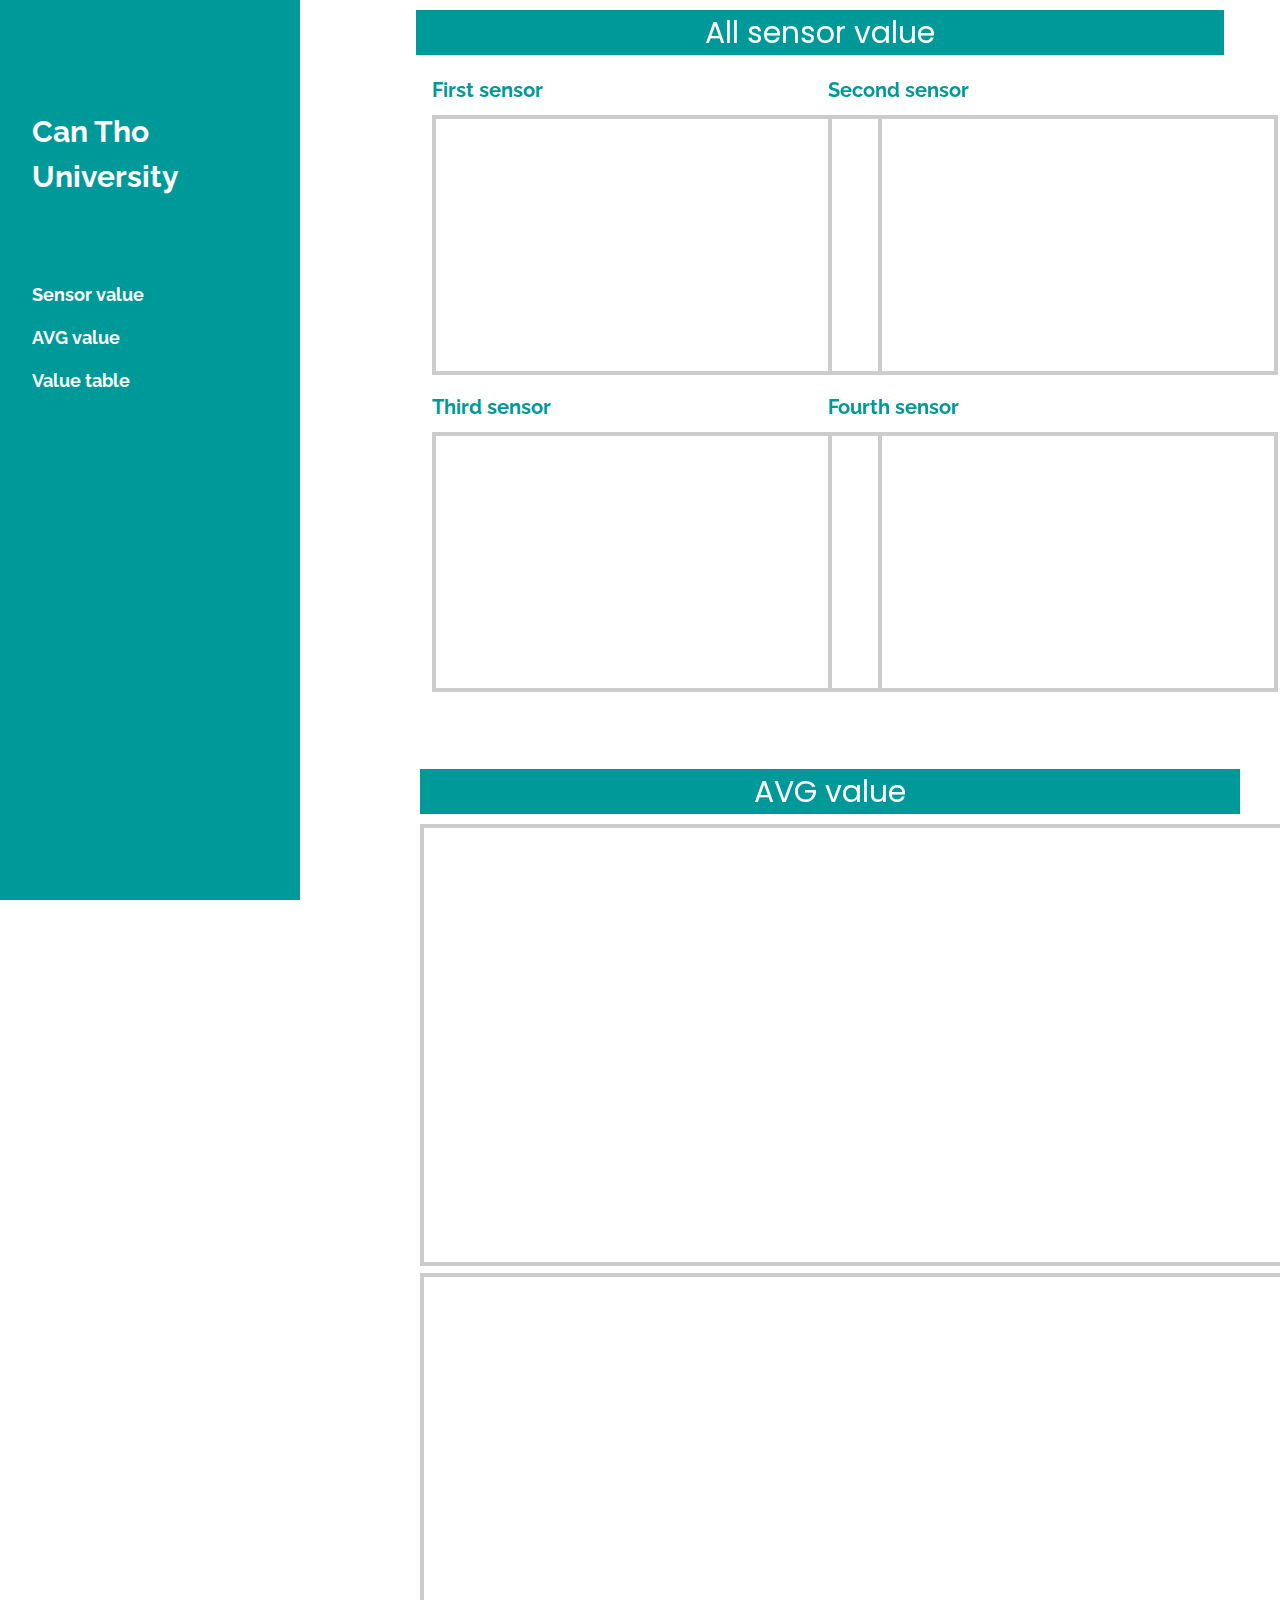
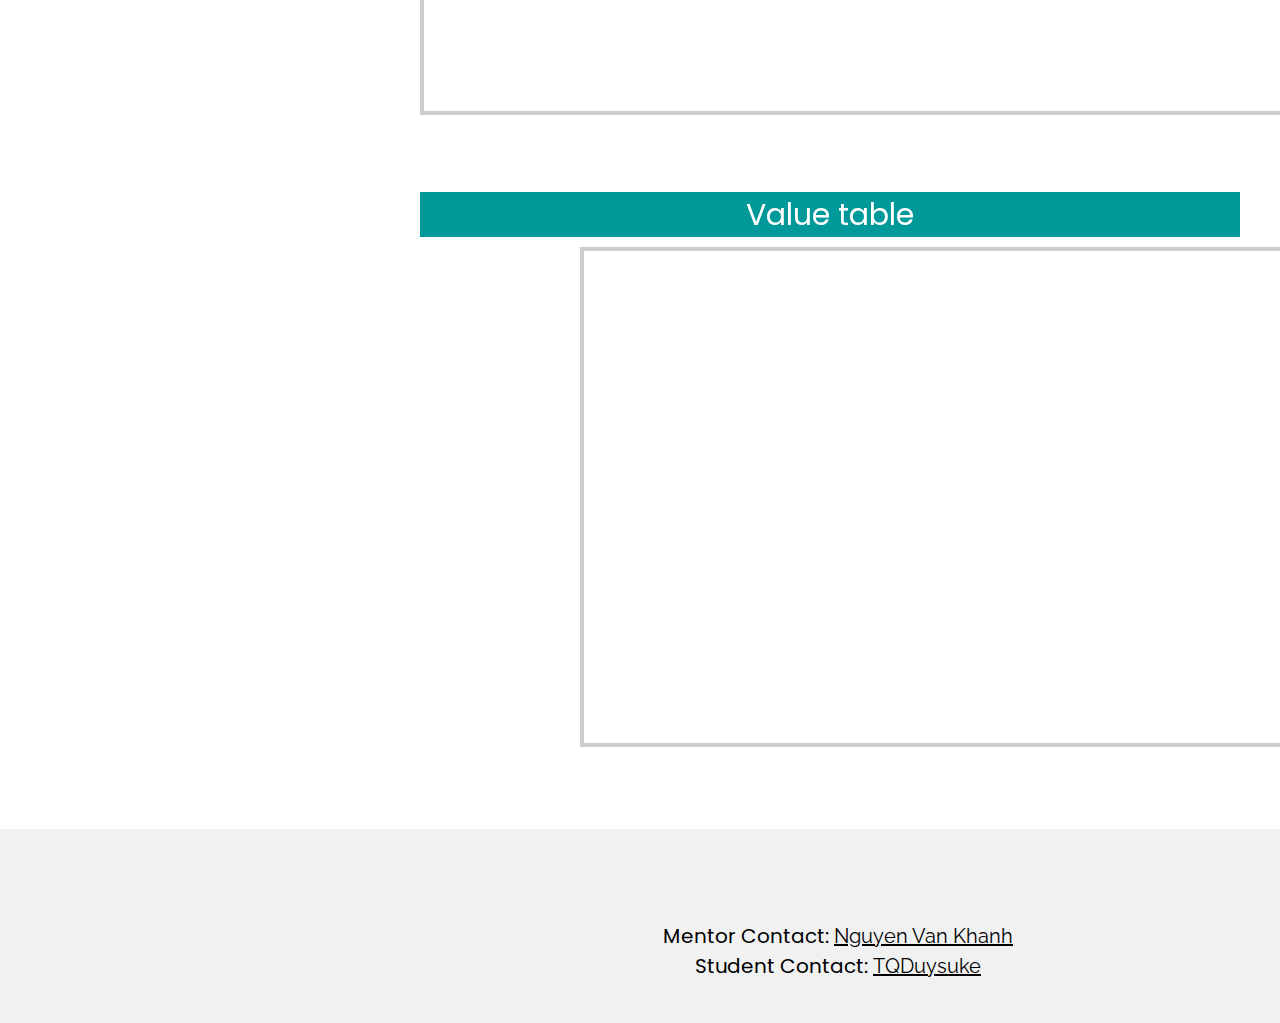
<file: index.html>
<!DOCTYPE html>
<html lang="en">
<head>
<title>Sensor value from ESP8266</title>
<meta charset="UTF-8">
<meta name="viewport" content="width=device-width, initial-scale=1">
<link rel="stylesheet" href="w3csstemplate.css">
<link rel="icon" href="1024px-Logo_Dai_hoc_Can_Tho.svg.png">
<link rel="stylesheet" href="https://fonts.googleapis.com/css?family=Poppins">
<link rel="stylesheet" href="https://fonts.googleapis.com/css?family=Raleway">
<link rel="stylesheet" href="cssfile.css">
<style>
body,h1,h2,h3,h4,h5 {font-family: "Poppins", sans-serif}
body {font-size:16px;}
.w3-half img{margin-bottom:-6px;margin-top:16px;opacity:0.8;cursor:pointer}
.w3-half img:hover{opacity:1}
</style>
</head>
<body>

<!-- Sidebar/menu -->
<nav class="w3-sidebar w3-red w3-collapse w3-top w3-large w3-padding" style="z-index:3;width:300px;font-weight:bold;" id="mySidebar"><br>
  <a href="javascript:void(0)" onclick="w3_close()" class="w3-button w3-hide-large w3-display-topleft" style="width:100%;font-size:22px">Close Menu</a>
  <div class="w3-container">
    <h2 class="w3-padding-64"><b>Can Tho<br>University</b></h2>
  </div>
  <div class="w3-bar-block">
    <a href="#showcase" onclick="w3_close()" class="w3-bar-item w3-button w3-hover-white">Sensor value</a> 
    <a href="#services" onclick="w3_close()" class="w3-bar-item w3-button w3-hover-white">AVG value</a> 
    <a href="#contact" onclick="w3_close()" class="w3-bar-item w3-button w3-hover-white">Value table</a>
  </div>
</nav>

<!-- Top menu on small screens -->
<header class="w3-container w3-top w3-hide-large w3-red w3-xlarge w3-padding">
  <a href="javascript:void(0)" class="w3-button w3-red w3-margin-right" onclick="w3_open()">☰</a>
  <span>Can Tho University</span>
</header>

<!-- Overlay effect when opening sidebar on small screens -->
<div class="w3-overlay w3-hide-large" onclick="w3_close()" style="cursor:pointer" title="close side menu" id="myOverlay"></div>
<!-- !PAGE CONTENT! -->

<div class="w3-main" style="margin-left:400px;margin-right:40px">
  <!-- Header -->
  <div class="w3-container" style="margin-top:0px" id="showcase">
    <div class="h2"> 
      <h2>All sensor value</h2>
    </div>
  <!-- Photo grid (modal) -->
  <div class="w3-row-padding">

    <div class="w3-half">
      <h3 class="h3"><b>First sensor</b></h3>
      <iframe width="450" height="260" style="border: 4px solid #cccccc;" src="https://thingspeak.com/channels/1719296/charts/2?bgcolor=%23ffffff&color=%23d62020&dynamic=true&results=60&type=line&update=15"></iframe>

    </div>

    <div class="w3-half">
      <h3 class="h3"><b>Second sensor</b></h3>
      <iframe width="450" height="260" style="border: 4px solid #cccccc;" src="https://thingspeak.com/channels/1719296/charts/3?bgcolor=%23ffffff&color=%23d62020&dynamic=true&results=60&type=line"></iframe>

    </div>
    <div class="w3-half">
      <h3 class="h3"><b>Third sensor</b></h3>
      <iframe width="450" height="260" style="border: 4px solid #cccccc;" src="https://thingspeak.com/channels/1719296/charts/2?bgcolor=%23ffffff&color=%23d62020&dynamic=true&results=60&type=line&update=15"></iframe>

    </div>

    <div class="w3-half">
      <h3 class="h3"><b>Fourth sensor</b></h3>
      <iframe width="450" height="260" style="border: 4px solid #cccccc;" src="https://thingspeak.com/channels/1719296/charts/3?bgcolor=%23ffffff&color=%23d62020&dynamic=true&results=60&type=line"></iframe>

    </div>
  </div>
</div>

  </div>

  <!-- Services -->
  <div class="w3-main" style="margin-left:420px;margin-right:40px;margin-top:70px" id="services" >
    <div class="h2"> 
      <h2>AVG value</h2>
    </div>
    <iframe width="1010" height="442" style="border: 4px solid #cccccc;" scrolling="no" src="https://docs.google.com/spreadsheets/d/e/2PACX-1vR9dXqGDg-mXaaaC3fvXCNIXQ-UECS9rAxnO-cSuN8NeBWyvkVUOIMMDnDvPsGwnEi-8t2EeSybB4SI/pubchart?oid=1923134173&amp;format=interactive"></iframe>
    <iframe width="1010" height="442" style="border: 4px solid #cccccc;"scrolling="no" src="https://docs.google.com/spreadsheets/d/e/2PACX-1vR9dXqGDg-mXaaaC3fvXCNIXQ-UECS9rAxnO-cSuN8NeBWyvkVUOIMMDnDvPsGwnEi-8t2EeSybB4SI/pubchart?oid=211615190&amp;format=interactive"></iframe>
  </div>
  
  <!-- Contact -->
    <div class="w3-main" style="margin-left:420px;margin-right:40px;margin-top:70px" id="contact" >
      <div class="h2"> 
        <h2>Value table</h2>
      </div>
      <div class="fa">
        <iframe width="760" height="500" style="border: 4px solid #cccccc;" src="https://docs.google.com/spreadsheets/d/e/2PACX-1vR9dXqGDg-mXaaaC3fvXCNIXQ-UECS9rAxnO-cSuN8NeBWyvkVUOIMMDnDvPsGwnEi-8t2EeSybB4SI/pubhtml?gid=0&amp;single=true&amp;widget=false&amp;headers=false"></iframe>
      </div>
  </div>

<!-- End page content -->
</div>

<!-- W3.CSS Container -->
<div class="w3-light-grey w3-container w3-padding-32" style="margin-top:75px;padding-right:0px">
  
  <div class="footer">
    <h4>
        Mentor Contact: <a href="https://www.facebook.com/vankhanh.mkd" target="_blank" style="color: #000;">Nguyen Van Khanh</a> <br>
        Student Contact: <a href="https://facebook.com/tranduypower" target="_blank" style="color: #000;">TQDuysuke</a>
    <h4>
</div>

<script>
// Script to open and close sidebar
function w3_open() {
  document.getElementById("mySidebar").style.display = "block";
  document.getElementById("myOverlay").style.display = "block";
}
 
function w3_close() {
  document.getElementById("mySidebar").style.display = "none";
  document.getElementById("myOverlay").style.display = "none";
}

// Modal Image Gallery
function onClick(element) {
  document.getElementById("img01").src = element.src;
  document.getElementById("modal01").style.display = "block";
  var captionText = document.getElementById("caption");
  captionText.innerHTML = element.alt;
}
</script>

</body>
</html>
</file>
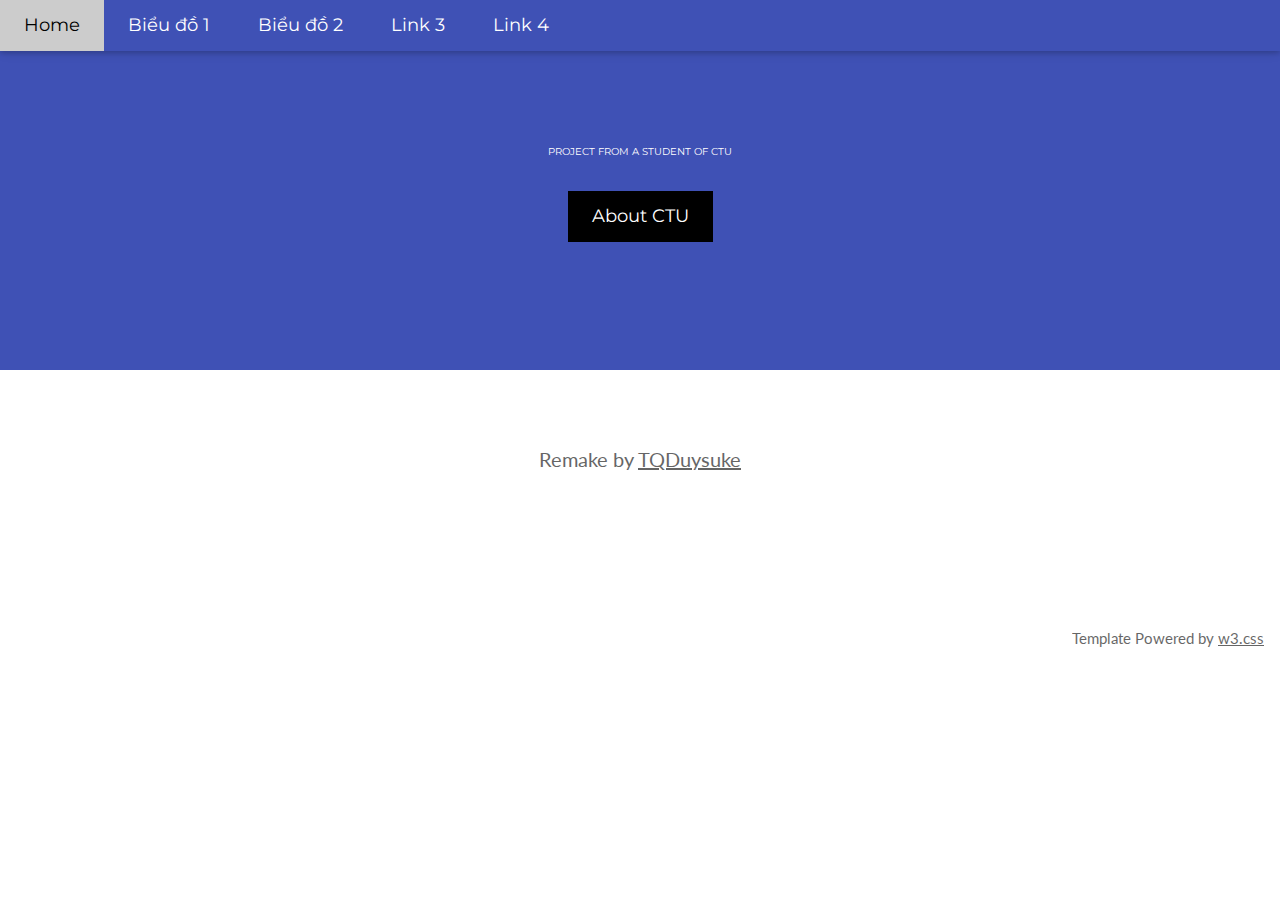
<file: indexxx.html>
<!DOCTYPE html>
<html lang="en">
<head>
<title>Hệ Thống đo lường ABC</title>
<meta charset="UTF-8">
<meta name="viewport" content="width=device-width, initial-scale=1">
<link rel="stylesheet" href="w3csstemplate.css">
<link rel="stylesheet" href="https://fonts.googleapis.com/css?family=Lato">
<link rel="stylesheet" href="https://fonts.googleapis.com/css?family=Montserrat">
<link rel="stylesheet" href="https://cdnjs.cloudflare.com/ajax/libs/font-awesome/4.7.0/css/font-awesome.min.css">

<style> 
body,h1,h2,h3,h4,h5,h6
 {font-family: "Lato", sans-serif}
.w3-bar,h1,button {font-family: "Montserrat", sans-serif}
{font-size:20px}
</style>
</head>
<body>

<!-- Navbar -->
<div class="w3-top">
  <div class="w3-bar w3-indigo w3-card w3-left-align w3-large">
    <a class="w3-bar-item w3-button w3-hide-medium w3-hide-large w3-right w3-padding-large w3-hover-white w3-large w3-indigo" href="javascript:void(0);" onclick="myFunction()" title="Toggle Navigation Menu"><i class="fa fa-bars"></i></a>
    <a href="index.html" class="w3-bar-item w3-button w3-padding-large w3-white">Home</a>
    <a href="data.html" class="w3-bar-item w3-button w3-hide-small w3-padding-large w3-hover-white">Biểu đồ 1</a>
    <a href="data1.html" class="w3-bar-item w3-button w3-hide-small w3-padding-large w3-hover-white">Biểu đồ 2</a>
    <a href="#" class="w3-bar-item w3-button w3-hide-small w3-padding-large w3-hover-white">Link 3</a>
    <a href="#" class="w3-bar-item w3-button w3-hide-small w3-padding-large w3-hover-white">Link 4</a>
  </div>
 <!-- href="https://www.ctu.edu.vn/" title="TRƯỜNG ĐẠI HỌC CẦN THƠ" target="_blank" class="w3-hover-opacity"> TRƯỜNG ĐẠI HỌC CẦN THƠ -->
  <!-- Navbar on small screens -->
  <div id="navDemo" class="w3-bar-block w3-white w3-hide w3-hide-large w3-hide-medium w3-large">
    <a href="data.html" class="w3-bar-item w3-button w3-padding-large">Biểu đô 1</a>
    <a href="data1.html" class="w3-bar-item w3-button w3-padding-large">Biểu đô 2</a>
    <a href="#" class="w3-bar-item w3-button w3-padding-large">Link 3</a>
    <a href="#" class="w3-bar-item w3-button w3-padding-large">Link 4</a>
  </div>
</div>

<!-- Header -->
<header class="w3-container w3-indigo w3-center" style="padding:128px 16px">
  <h1 class="w3-margin w3-jumbo">PROJECT FROM A STUDENT OF CTU</h1>
  <!-- <a href="https://www.ctu.edu.vn/" class="w3-bar-item w3-button w3-hide-small w3-padding-large w3-hover-white">About CTU</a> -->
  <button onclick="window.location.href='https://www.ctu.edu.vn/';" class="w3-button w3-black w3-padding-large w3-large w3-margin-top">About CTU</button>
</header>

<!-- First Grid -->
<!-- <div class="w3-row-padding w3-padding-64 w3-container">
  <div class="w3-content">
    <div class="w3-twothird">
    </div>
  </div>
</div> -->

<!-- Second Grid
<div class="w3-row-padding w3-light-grey w3-padding-64 w3-container">
  <div class="w3-content">
    <div class="w3-third w3-center">
      <i class="fa fa-coffee w3-padding-64 w3-text-red w3-margin-right"></i>
    </div>

    <div class="w3-twothird">
      <h1>Lorem Ipsum</h1>
      <h5 class="w3-padding-32">Lorem ipsum dolor sit amet, consectetur adipiscing elit, sed do eiusmod tempor incididunt ut labore et dolore magna aliqua. Ut enim ad minim veniam, quis nostrud exercitation ullamco laboris nisi ut aliquip ex ea commodo consequat.</h5>

      <p class="w3-text-grey">Lorem ipsum dolor sit amet, consectetur adipiscing elit, sed do eiusmod tempor incididunt ut labore et dolore magna aliqua. Ut enim ad minim veniam, quis nostrud exercitation ullamco laboris nisi ut aliquip ex ea commodo consequat. Excepteur sint
        occaecat cupidatat non proident, sunt in culpa qui officia deserunt mollit anim id est laborum consectetur adipiscing elit, sed do eiusmod tempor incididunt ut labore et dolore magna aliqua. Ut enim ad minim veniam, quis nostrud exercitation ullamco
        laboris nisi ut aliquip ex ea commodo consequat.</p>
    </div>
  </div>
</div>

<div class="w3-container w3-black w3-center w3-opacity w3-padding-64">
    <h1 class="w3-margin w3-xlarge">Quote of the day: live life</h1>
</div> -->

<!-- Footer -->
<footer class="w3-container w3-padding-64 w3-center w3-opacity">  
<h4>Remake by <a href="https://github.com/TQDuysuke" target="_blank">TQDuysuke</a></h4>
</footer>
<footer class="w3-container w3-padding-64 w3-right w3-opacity">  
  <p>Template Powered by <a href="https://www.w3schools.com/w3css/default.asp" target="_blank">w3.css</a></p>
  </footer>  
<script>
// Used to toggle the menu on small screens when clicking on the menu button
function myFunction() {
  var x = document.getElementById("navDemo");
  if (x.className.indexOf("w3-show") == -1) {
    x.className += " w3-show";
  } else { 
    x.className = x.className.replace(" w3-show", "");
  }
}
</script>

</body>
</html>
</file>
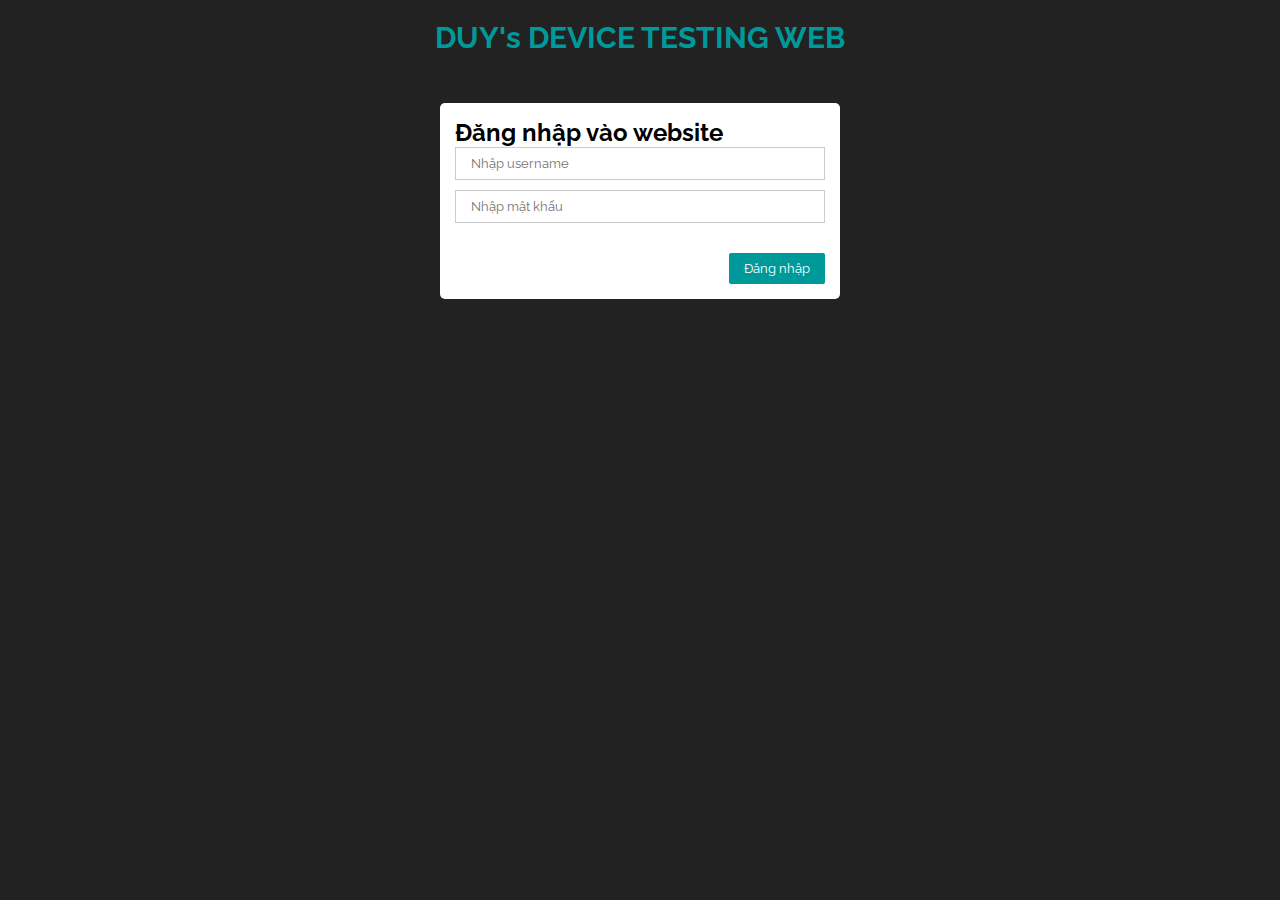
<file: login.html>
<!DOCTYPE html>
<html>
    <link rel="stylesheet" href="https://fonts.googleapis.com/css?family=Raleway">
    <head>
          <title>Đăng nhập vào website</title>
        <meta charset="UTF-8">
        <meta name="viewport" content="width=device-width, initial-scale=1.0">
        <link href="login.css" rel="stylesheet" type="text/css"/>
        <style type="text/css">
            body{
                background-color: #222222;
            }       
            body,h1,h2,h3,h4,h5 {font-family: "Raleway", sans-serif}
        </style>
        <center><h1>DUY's DEVICE TESTING WEB</h1></center>
    </head>
    <body>
        <main>
            <div class="container">
            <div class="login-form">
                <form action="" method="post">
                    <h2>Đăng nhập vào website</h2>
                    <div class="input-box">
                        <i ></i>
                        <input type="text" placeholder="Nhập username">
                    </div>
                    <div class="input-box">
                        <i ></i>
                        <input type="password" placeholder="Nhập mật khẩu">
                    </div>
                    <div class="btn-box">
                        <button type="submit">
                            Đăng nhập
                        </button>
                    </div>
                </form>
            </div>
            </div>
        </main>
        
    </body>
</html>
</file>
<file: cssfile.css>
*{
    padding: 0px;
    margin: 0px;
    font-family: "Raleway";
    box-sizing: border-box;
}
.h1{
    font-weight: bolder;
    color: #009999;
    font-size: 300px;
    text-align: center;
}
.h2 {
    color: #ffffff;

    font-size: 30px;
    text-align: center;
    background-color: #009999;
}
.h3 {
    color: #009999;
    font-size: 20px;
    text-align: left;
}
.footer {
    margin-left: 380px;
    margin-right: 0px;
    margin-top: 60px;
    position: relative;
    display: block;
    font-family: 'Raleway', sans-serif;
    font-weight: 100;
    color:#000;
    text-align: center;
}
.fa {
    margin-left: 160px;
}
</file>
<file: login.css>
*{
    padding: 0px;
    margin: 0px;
    font-family: "Raleway";
    box-sizing: border-box;
}
header{
    background-color: #cccccc;
    min-height: 100px;
    padding: 15px;
}
main{
    background-color: #222222;
    min-height: 300px;
    padding: 7.5px 15px;
}
footer{
    background-color: #cccccc;
    min-height: 70px;
    padding: 15px;
}
.container{
    width: 100%;
    max-width: 1200px;
    margin-left: auto;
    margin-right: auto;
}
.login-form{
    width: 100%;
    max-width: 400px;
    margin: 20px auto;
    background-color: #ffffff;
    padding: 15px;
    border: none;
    border-radius: 5px;
}
h1{
    color: #009999;
    font-size: 30px;
    margin-top: 20px;
    margin-bottom: 20px;
}

.input-box{
    margin-bottom: 10px;
}
.input-box input{
    padding: 7.5px 15px;
    width: 100%;
    border: 1px solid #cccccc;
    outline: none;
}
.btn-box{
    text-align: right;
    margin-top: 30px;
}
.btn-box button{
    padding: 7.5px 15px;
    border-radius: 2px;
    background-color: #009999;
    color: #ffffff;
    border: none;
    outline: none;
}
</file>
<file: w3csstemplate.css>
/* W3.CSS 4.15 December 2020 by Jan Egil and Borge Refsnes */
html{box-sizing:border-box}*,*:before,*:after{box-sizing:inherit}
/* Extract from normalize.css by Nicolas Gallagher and Jonathan Neal git.io/normalize */
html{-ms-text-size-adjust:100%;-webkit-text-size-adjust:100%}body{margin:0}
article,aside,details,figcaption,figure,footer,header,main,menu,nav,section{display:block}summary{display:list-item}
audio,canvas,progress,video{display:inline-block}progress{vertical-align:baseline}
audio:not([controls]){display:none;height:0}[hidden],template{display:none}
a{background-color:transparent}a:active,a:hover{outline-width:0}
abbr[title]{border-bottom:none;text-decoration:underline;text-decoration:underline dotted}
b,strong{font-weight:bolder}dfn{font-style:italic}mark{background:#ff0;color:#000}
small{font-size:80%}sub,sup{font-size:75%;line-height:0;position:relative;vertical-align:baseline}
sub{bottom:-0.25em}sup{top:-0.5em}figure{margin:1em 40px}img{border-style:none}
code,kbd,pre,samp{font-family:monospace,monospace;font-size:1em}hr{box-sizing:content-box;height:0;overflow:visible}
button,input,select,textarea,optgroup{font:inherit;margin:0}optgroup{font-weight:bold}
button,input{overflow:visible}button,select{text-transform:none}
button,[type=button],[type=reset],[type=submit]{-webkit-appearance:button}
button::-moz-focus-inner,[type=button]::-moz-focus-inner,[type=reset]::-moz-focus-inner,[type=submit]::-moz-focus-inner{border-style:none;padding:0}
button:-moz-focusring,[type=button]:-moz-focusring,[type=reset]:-moz-focusring,[type=submit]:-moz-focusring{outline:1px dotted ButtonText}
fieldset{border:1px solid #c0c0c0;margin:0 2px;padding:.35em .625em .75em}
legend{color:inherit;display:table;max-width:100%;padding:0;white-space:normal}textarea{overflow:auto}
[type=checkbox],[type=radio]{padding:0}
[type=number]::-webkit-inner-spin-button,[type=number]::-webkit-outer-spin-button{height:auto}
[type=search]{-webkit-appearance:textfield;outline-offset:-2px}
[type=search]::-webkit-search-decoration{-webkit-appearance:none}
::-webkit-file-upload-button{-webkit-appearance:button;font:inherit}
/* End extract */
html,body{font-family:Verdana,sans-serif;font-size:15px;line-height:1.5}html{overflow-x:hidden}
h1{font-size:36px}h2{font-size:30px}h3{font-size:24px}h4{font-size:20px}h5{font-size:18px}h6{font-size:16px}
.w3-serif{font-family:serif}.w3-sans-serif{font-family:sans-serif}.w3-cursive{font-family:cursive}.w3-monospace{font-family:monospace}
h1,h2,h3,h4,h5,h6{font-family:"Segoe UI",Arial,sans-serif;font-weight:400;margin:10px 0}.w3-wide{letter-spacing:4px}
hr{border:0;border-top:1px solid #eee;margin:20px 0}
.w3-image{max-width:100%;height:auto}img{vertical-align:middle}a{color:inherit}
.w3-table,.w3-table-all{border-collapse:collapse;border-spacing:0;width:100%;display:table}.w3-table-all{border:1px solid #ccc}
.w3-bordered tr,.w3-table-all tr{border-bottom:1px solid #ddd}.w3-striped tbody tr:nth-child(even){background-color:#f1f1f1}
.w3-table-all tr:nth-child(odd){background-color:#fff}.w3-table-all tr:nth-child(even){background-color:#f1f1f1}
.w3-hoverable tbody tr:hover,.w3-ul.w3-hoverable li:hover{background-color:#ccc}.w3-centered tr th,.w3-centered tr td{text-align:center}
.w3-table td,.w3-table th,.w3-table-all td,.w3-table-all th{padding:8px 8px;display:table-cell;text-align:left;vertical-align:top}
.w3-table th:first-child,.w3-table td:first-child,.w3-table-all th:first-child,.w3-table-all td:first-child{padding-left:16px}
.w3-btn,.w3-button{border:none;display:inline-block;padding:8px 16px;vertical-align:middle;overflow:hidden;text-decoration:none;color:inherit;background-color:inherit;text-align:center;cursor:pointer;white-space:nowrap}
.w3-btn:hover{box-shadow:0 8px 16px 0 rgba(0,0,0,0.2),0 6px 20px 0 rgba(0,0,0,0.19)}
.w3-btn,.w3-button{-webkit-touch-callout:none;-webkit-user-select:none;-khtml-user-select:none;-moz-user-select:none;-ms-user-select:none;user-select:none}   
.w3-disabled,.w3-btn:disabled,.w3-button:disabled{cursor:not-allowed;opacity:0.3}.w3-disabled *,:disabled *{pointer-events:none}
.w3-btn.w3-disabled:hover,.w3-btn:disabled:hover{box-shadow:none}
.w3-badge,.w3-tag{background-color:#000;color:#fff;display:inline-block;padding-left:8px;padding-right:8px;text-align:center}.w3-badge{border-radius:50%}
.w3-ul{list-style-type:none;padding:0;margin:0}.w3-ul li{padding:8px 16px;border-bottom:1px solid #ddd}.w3-ul li:last-child{border-bottom:none}
.w3-tooltip,.w3-display-container{position:relative}.w3-tooltip .w3-text{display:none}.w3-tooltip:hover .w3-text{display:inline-block}
.w3-ripple:active{opacity:0.5}.w3-ripple{transition:opacity 0s}
.w3-input{padding:8px;display:block;border:none;border-bottom:1px solid #ccc;width:100%}
.w3-select{padding:9px 0;width:100%;border:none;border-bottom:1px solid #ccc}
.w3-dropdown-click,.w3-dropdown-hover{position:relative;display:inline-block;cursor:pointer}
.w3-dropdown-hover:hover .w3-dropdown-content{display:block}
.w3-dropdown-hover:first-child,.w3-dropdown-click:hover{background-color:#ccc;color:#000}
.w3-dropdown-hover:hover > .w3-button:first-child,.w3-dropdown-click:hover > .w3-button:first-child{background-color:#ccc;color:#000}
.w3-dropdown-content{cursor:auto;color:#000;background-color:#fff;display:none;position:absolute;min-width:160px;margin:0;padding:0;z-index:1}
.w3-check,.w3-radio{width:24px;height:24px;position:relative;top:6px}
.w3-sidebar{height:100%;width:200px;background-color:#fff;position:fixed!important;z-index:1;overflow:auto}
.w3-bar-block .w3-dropdown-hover,.w3-bar-block .w3-dropdown-click{width:100%}
.w3-bar-block .w3-dropdown-hover .w3-dropdown-content,.w3-bar-block .w3-dropdown-click .w3-dropdown-content{min-width:100%}
.w3-bar-block .w3-dropdown-hover .w3-button,.w3-bar-block .w3-dropdown-click .w3-button{width:100%;text-align:left;padding:8px 16px}
.w3-main,#main{transition:margin-left .4s}
.w3-modal{z-index:3;display:none;padding-top:100px;position:fixed;left:0;top:0;width:100%;height:100%;overflow:auto;background-color:rgb(0,0,0);background-color:rgba(0,0,0,0.4)}
.w3-modal-content{margin:auto;background-color:#fff;position:relative;padding:0;outline:0;width:600px}
.w3-bar{width:100%;overflow:hidden}.w3-center .w3-bar{display:inline-block;width:auto}
.w3-bar .w3-bar-item{padding:8px 16px;float:left;width:auto;border:none;display:block;outline:0}
.w3-bar .w3-dropdown-hover,.w3-bar .w3-dropdown-click{position:static;float:left}
.w3-bar .w3-button{white-space:normal}
.w3-bar-block .w3-bar-item{width:100%;display:block;padding:8px 16px;text-align:left;border:none;white-space:normal;float:none;outline:0}
.w3-bar-block.w3-center .w3-bar-item{text-align:center}.w3-block{display:block;width:100%}
.w3-responsive{display:block;overflow-x:auto}
.w3-container:after,.w3-container:before,.w3-panel:after,.w3-panel:before,.w3-row:after,.w3-row:before,.w3-row-padding:after,.w3-row-padding:before,
.w3-cell-row:before,.w3-cell-row:after,.w3-clear:after,.w3-clear:before,.w3-bar:before,.w3-bar:after{content:"";display:table;clear:both}
.w3-col,.w3-half,.w3-third,.w3-twothird,.w3-threequarter,.w3-quarter{float:left;width:100%}
.w3-col.s1{width:8.33333%}.w3-col.s2{width:16.66666%}.w3-col.s3{width:24.99999%}.w3-col.s4{width:33.33333%}
.w3-col.s5{width:41.66666%}.w3-col.s6{width:49.99999%}.w3-col.s7{width:58.33333%}.w3-col.s8{width:66.66666%}
.w3-col.s9{width:74.99999%}.w3-col.s10{width:83.33333%}.w3-col.s11{width:91.66666%}.w3-col.s12{width:99.99999%}
@media (min-width:601px){.w3-col.m1{width:8.33333%}.w3-col.m2{width:16.66666%}.w3-col.m3,.w3-quarter{width:24.99999%}.w3-col.m4,.w3-third{width:33.33333%}
.w3-col.m5{width:41.66666%}.w3-col.m6,.w3-half{width:49.99999%}.w3-col.m7{width:58.33333%}.w3-col.m8,.w3-twothird{width:66.66666%}
.w3-col.m9,.w3-threequarter{width:74.99999%}.w3-col.m10{width:83.33333%}.w3-col.m11{width:91.66666%}.w3-col.m12{width:99.99999%}}
@media (min-width:993px){.w3-col.l1{width:8.33333%}.w3-col.l2{width:16.66666%}.w3-col.l3{width:24.99999%}.w3-col.l4{width:33.33333%}
.w3-col.l5{width:41.66666%}.w3-col.l6{width:49.99999%}.w3-col.l7{width:58.33333%}.w3-col.l8{width:66.66666%}
.w3-col.l9{width:74.99999%}.w3-col.l10{width:83.33333%}.w3-col.l11{width:91.66666%}.w3-col.l12{width:99.99999%}}
.w3-rest{overflow:hidden}.w3-stretch{margin-left:-16px;margin-right:-16px}
.w3-content,.w3-auto{margin-left:auto;margin-right:auto}.w3-content{max-width:980px}.w3-auto{max-width:1140px}
.w3-cell-row{display:table;width:100%}.w3-cell{display:table-cell}
.w3-cell-top{vertical-align:top}.w3-cell-middle{vertical-align:middle}.w3-cell-bottom{vertical-align:bottom}
.w3-hide{display:none!important}.w3-show-block,.w3-show{display:block!important}.w3-show-inline-block{display:inline-block!important}
@media (max-width:1205px){.w3-auto{max-width:95%}}
@media (max-width:600px){.w3-modal-content{margin:0 10px;width:auto!important}.w3-modal{padding-top:30px}
.w3-dropdown-hover.w3-mobile .w3-dropdown-content,.w3-dropdown-click.w3-mobile .w3-dropdown-content{position:relative}	
.w3-hide-small{display:none!important}.w3-mobile{display:block;width:100%!important}.w3-bar-item.w3-mobile,.w3-dropdown-hover.w3-mobile,.w3-dropdown-click.w3-mobile{text-align:center}
.w3-dropdown-hover.w3-mobile,.w3-dropdown-hover.w3-mobile .w3-btn,.w3-dropdown-hover.w3-mobile .w3-button,.w3-dropdown-click.w3-mobile,.w3-dropdown-click.w3-mobile .w3-btn,.w3-dropdown-click.w3-mobile .w3-button{width:100%}}
@media (max-width:768px){.w3-modal-content{width:500px}.w3-modal{padding-top:50px}}
@media (min-width:993px){.w3-modal-content{width:900px}.w3-hide-large{display:none!important}.w3-sidebar.w3-collapse{display:block!important}}
@media (max-width:992px) and (min-width:601px){.w3-hide-medium{display:none!important}}
@media (max-width:992px){.w3-sidebar.w3-collapse{display:none}.w3-main{margin-left:0!important;margin-right:0!important}.w3-auto{max-width:100%}}
.w3-top,.w3-bottom{position:fixed;width:100%;z-index:1}.w3-top{top:0}.w3-bottom{bottom:0}
.w3-overlay{position:fixed;display:none;width:100%;height:100%;top:0;left:0;right:0;bottom:0;background-color:rgba(0,0,0,0.5);z-index:2}
.w3-display-topleft{position:absolute;left:0;top:0}.w3-display-topright{position:absolute;right:0;top:0}
.w3-display-bottomleft{position:absolute;left:0;bottom:0}.w3-display-bottomright{position:absolute;right:0;bottom:0}
.w3-display-middle{position:absolute;top:50%;left:50%;transform:translate(-50%,-50%);-ms-transform:translate(-50%,-50%)}
.w3-display-left{position:absolute;top:50%;left:0%;transform:translate(0%,-50%);-ms-transform:translate(-0%,-50%)}
.w3-display-right{position:absolute;top:50%;right:0%;transform:translate(0%,-50%);-ms-transform:translate(0%,-50%)}
.w3-display-topmiddle{position:absolute;left:50%;top:0;transform:translate(-50%,0%);-ms-transform:translate(-50%,0%)}
.w3-display-bottommiddle{position:absolute;left:50%;bottom:0;transform:translate(-50%,0%);-ms-transform:translate(-50%,0%)}
.w3-display-container:hover .w3-display-hover{display:block}.w3-display-container:hover span.w3-display-hover{display:inline-block}.w3-display-hover{display:none}
.w3-display-position{position:absolute}
.w3-circle{border-radius:50%}
.w3-round-small{border-radius:2px}.w3-round,.w3-round-medium{border-radius:4px}.w3-round-large{border-radius:8px}.w3-round-xlarge{border-radius:16px}.w3-round-xxlarge{border-radius:32px}
.w3-row-padding,.w3-row-padding>.w3-half,.w3-row-padding>.w3-third,.w3-row-padding>.w3-twothird,.w3-row-padding>.w3-threequarter,.w3-row-padding>.w3-quarter,.w3-row-padding>.w3-col{padding:0 8px}
.w3-container,.w3-panel{padding:0.01em 16px}.w3-panel{margin-top:16px;margin-bottom:16px}
.w3-code,.w3-codespan{font-family:Consolas,"courier new";font-size:16px}
.w3-code{width:auto;background-color:#fff;padding:8px 12px;border-left:4px solid #4CAF50;word-wrap:break-word}
.w3-codespan{color:crimson;background-color:#f1f1f1;padding-left:4px;padding-right:4px;font-size:110%}
.w3-card,.w3-card-2{box-shadow:0 2px 5px 0 rgba(0,0,0,0.16),0 2px 10px 0 rgba(0,0,0,0.12)}
.w3-card-4,.w3-hover-shadow:hover{box-shadow:0 4px 10px 0 rgba(0,0,0,0.2),0 4px 20px 0 rgba(0,0,0,0.19)}
.w3-spin{animation:w3-spin 2s infinite linear}@keyframes w3-spin{0%{transform:rotate(0deg)}100%{transform:rotate(359deg)}}
.w3-animate-fading{animation:fading 10s infinite}@keyframes fading{0%{opacity:0}50%{opacity:1}100%{opacity:0}}
.w3-animate-opacity{animation:opac 0.8s}@keyframes opac{from{opacity:0} to{opacity:1}}
.w3-animate-top{position:relative;animation:animatetop 0.4s}@keyframes animatetop{from{top:-300px;opacity:0} to{top:0;opacity:1}}
.w3-animate-left{position:relative;animation:animateleft 0.4s}@keyframes animateleft{from{left:-300px;opacity:0} to{left:0;opacity:1}}
.w3-animate-right{position:relative;animation:animateright 0.4s}@keyframes animateright{from{right:-300px;opacity:0} to{right:0;opacity:1}}
.w3-animate-bottom{position:relative;animation:animatebottom 0.4s}@keyframes animatebottom{from{bottom:-300px;opacity:0} to{bottom:0;opacity:1}}
.w3-animate-zoom {animation:animatezoom 0.6s}@keyframes animatezoom{from{transform:scale(0)} to{transform:scale(1)}}
.w3-animate-input{transition:width 0.4s ease-in-out}.w3-animate-input:focus{width:100%!important}
.w3-opacity,.w3-hover-opacity:hover{opacity:0.60}.w3-opacity-off,.w3-hover-opacity-off:hover{opacity:1}
.w3-opacity-max{opacity:0.25}.w3-opacity-min{opacity:0.75}
.w3-greyscale-max,.w3-grayscale-max,.w3-hover-greyscale:hover,.w3-hover-grayscale:hover{filter:grayscale(100%)}
.w3-greyscale,.w3-grayscale{filter:grayscale(75%)}.w3-greyscale-min,.w3-grayscale-min{filter:grayscale(50%)}
.w3-sepia{filter:sepia(75%)}.w3-sepia-max,.w3-hover-sepia:hover{filter:sepia(100%)}.w3-sepia-min{filter:sepia(50%)}
.w3-tiny{font-size:10px!important}.w3-small{font-size:12px!important}.w3-medium{font-size:15px!important}.w3-large{font-size:18px!important}
.w3-xlarge{font-size:24px!important}.w3-xxlarge{font-size:36px!important}.w3-xxxlarge{font-size:48px!important}
.w3-jumbo{font-size:10px!important
}
.w3-left-align{text-align:left!important}.w3-right-align{text-align:right!important}.w3-justify{text-align:justify!important}.w3-center{text-align:center!important}
.w3-border-0{border:0!important}.w3-border{border:1px solid #ccc!important}
.w3-border-top{border-top:1px solid #ccc!important}.w3-border-bottom{border-bottom:1px solid #ccc!important}
.w3-border-left{border-left:1px solid #ccc!important}.w3-border-right{border-right:1px solid #ccc!important}
.w3-topbar{border-top:6px solid #ccc!important}.w3-bottombar{border-bottom:6px solid #ccc!important}
.w3-leftbar{border-left:6px solid #ccc!important}.w3-rightbar{border-right:6px solid #ccc!important}
.w3-section,.w3-code{margin-top:16px!important;margin-bottom:16px!important}
.w3-margin{margin:16px!important}.w3-margin-top{margin-top:16px!important}.w3-margin-bottom{margin-bottom:16px!important}
.w3-margin-left{margin-left:16px!important}.w3-margin-right{margin-right:16px!important}
.w3-padding-small{padding:4px 8px!important}.w3-padding{padding:8px 16px!important}.w3-padding-large{padding:12px 24px!important}
.w3-padding-16{padding-top:16px!important;padding-bottom:16px!important}.w3-padding-24{padding-top:24px!important;padding-bottom:24px!important}
.w3-padding-32{padding-top:32px!important;padding-bottom:32px!important}.w3-padding-48{padding-top:48px!important;padding-bottom:48px!important}
.w3-padding-64{padding-top:64px!important;padding-bottom:64px!important}
.w3-padding-top-64{padding-top:64px!important}.w3-padding-top-48{padding-top:48px!important}
.w3-padding-top-32{padding-top:32px!important}.w3-padding-top-24{padding-top:24px!important}
.w3-left{float:left!important}.w3-right{float:right!important}
.w3-button:hover{color:#000!important;background-color:#ccc!important}
.w3-transparent,.w3-hover-none:hover{background-color:transparent!important}
.w3-hover-none:hover{box-shadow:none!important}
/* Colors */
.w3-amber,.w3-hover-amber:hover{color:#000!important;background-color:#ffc107!important}
.w3-aqua,.w3-hover-aqua:hover{color:#000!important;background-color:#00ffff!important}
.w3-blue,.w3-hover-blue:hover{color:#fff!important;background-color:#2196F3!important}
.w3-light-blue,.w3-hover-light-blue:hover{color:#000!important;background-color:#87CEEB!important}
.w3-brown,.w3-hover-brown:hover{color:#fff!important;background-color:#795548!important}
.w3-cyan,.w3-hover-cyan:hover{color:#000!important;background-color:#00bcd4!important}
.w3-blue-grey,.w3-hover-blue-grey:hover,.w3-blue-gray,.w3-hover-blue-gray:hover{color:#fff!important;background-color:#607d8b!important}
.w3-green,.w3-hover-green:hover{color:#fff!important;background-color:#4CAF50!important}
.w3-light-green,.w3-hover-light-green:hover{color:#000!important;background-color:#8bc34a!important}
.w3-indigo,.w3-hover-indigo:hover{color:#fff!important;background-color:#3f51b5!important}
.w3-khaki,.w3-hover-khaki:hover{color:#000!important;background-color:#f0e68c!important}
.w3-lime,.w3-hover-lime:hover{color:#000!important;background-color:#cddc39!important}
.w3-orange,.w3-hover-orange:hover{color:#000!important;background-color:#ff9800!important}
.w3-deep-orange,.w3-hover-deep-orange:hover{color:#fff!important;background-color:#ff5722!important}
.w3-pink,.w3-hover-pink:hover{color:#fff!important;background-color:#e91e63!important}
.w3-purple,.w3-hover-purple:hover{color:#fff!important;background-color:#9c27b0!important}
.w3-deep-purple,.w3-hover-deep-purple:hover{color:#fff!important;background-color:#673ab7!important}
.w3-red,.w3-hover-red:hover{color:#fff!important;background-color:#009999!important}
.w3-sand,.w3-hover-sand:hover{color:#000!important;background-color:#fdf5e6!important}
.w3-teal,.w3-hover-teal:hover{color:#fff!important;background-color:#009688!important}
.w3-yellow,.w3-hover-yellow:hover{color:#000!important;background-color:#ffeb3b!important}
.w3-white,.w3-hover-white:hover{color:#000!important;background-color:#fff!important}
.w3-black,.w3-hover-black:hover{color:#fff!important;background-color:#000!important}
.w3-grey,.w3-hover-grey:hover,.w3-gray,.w3-hover-gray:hover{color:#000!important;background-color:#9e9e9e!important}
.w3-light-grey,.w3-hover-light-grey:hover,.w3-light-gray,.w3-hover-light-gray:hover{color:#000!important;background-color:#f1f1f1!important}
.w3-dark-grey,.w3-hover-dark-grey:hover,.w3-dark-gray,.w3-hover-dark-gray:hover{color:#fff!important;background-color:#616161!important}
.w3-pale-red,.w3-hover-pale-red:hover{color:#000!important;background-color:#ffdddd!important}
.w3-pale-green,.w3-hover-pale-green:hover{color:#000!important;background-color:#ddffdd!important}
.w3-pale-yellow,.w3-hover-pale-yellow:hover{color:#000!important;background-color:#ffffcc!important}
.w3-pale-blue,.w3-hover-pale-blue:hover{color:#000!important;background-color:#ddffff!important}
.w3-text-amber,.w3-hover-text-amber:hover{color:#ffc107!important}
.w3-text-aqua,.w3-hover-text-aqua:hover{color:#00ffff!important}
.w3-text-blue,.w3-hover-text-blue:hover{color:#2196F3!important}
.w3-text-light-blue,.w3-hover-text-light-blue:hover{color:#87CEEB!important}
.w3-text-brown,.w3-hover-text-brown:hover{color:#795548!important}
.w3-text-cyan,.w3-hover-text-cyan:hover{color:#00bcd4!important}
.w3-text-blue-grey,.w3-hover-text-blue-grey:hover,.w3-text-blue-gray,.w3-hover-text-blue-gray:hover{color:#607d8b!important}
.w3-text-green,.w3-hover-text-green:hover{color:#4CAF50!important}
.w3-text-light-green,.w3-hover-text-light-green:hover{color:#8bc34a!important}
.w3-text-indigo,.w3-hover-text-indigo:hover{color:#3f51b5!important}
.w3-text-khaki,.w3-hover-text-khaki:hover{color:#b4aa50!important}
.w3-text-lime,.w3-hover-text-lime:hover{color:#cddc39!important}
.w3-text-orange,.w3-hover-text-orange:hover{color:#ff9800!important}
.w3-text-deep-orange,.w3-hover-text-deep-orange:hover{color:#ff5722!important}
.w3-text-pink,.w3-hover-text-pink:hover{color:#e91e63!important}
.w3-text-purple,.w3-hover-text-purple:hover{color:#9c27b0!important}
.w3-text-deep-purple,.w3-hover-text-deep-purple:hover{color:#673ab7!important}
.w3-text-red,.w3-hover-text-red:hover{color:#f44336!important}
.w3-text-sand,.w3-hover-text-sand:hover{color:#fdf5e6!important}
.w3-text-teal,.w3-hover-text-teal:hover{color:#009688!important}
.w3-text-yellow,.w3-hover-text-yellow:hover{color:#d2be0e!important}
.w3-text-white,.w3-hover-text-white:hover{color:#fff!important}
.w3-text-black,.w3-hover-text-black:hover{color:#000!important}
.w3-text-grey,.w3-hover-text-grey:hover,.w3-text-gray,.w3-hover-text-gray:hover{color:#757575!important}
.w3-text-light-grey,.w3-hover-text-light-grey:hover,.w3-text-light-gray,.w3-hover-text-light-gray:hover{color:#f1f1f1!important}
.w3-text-dark-grey,.w3-hover-text-dark-grey:hover,.w3-text-dark-gray,.w3-hover-text-dark-gray:hover{color:#3a3a3a!important}
.w3-border-amber,.w3-hover-border-amber:hover{border-color:#ffc107!important}
.w3-border-aqua,.w3-hover-border-aqua:hover{border-color:#00ffff!important}
.w3-border-blue,.w3-hover-border-blue:hover{border-color:#2196F3!important}
.w3-border-light-blue,.w3-hover-border-light-blue:hover{border-color:#87CEEB!important}
.w3-border-brown,.w3-hover-border-brown:hover{border-color:#795548!important}
.w3-border-cyan,.w3-hover-border-cyan:hover{border-color:#00bcd4!important}
.w3-border-blue-grey,.w3-hover-border-blue-grey:hover,.w3-border-blue-gray,.w3-hover-border-blue-gray:hover{border-color:#607d8b!important}
.w3-border-green,.w3-hover-border-green:hover{border-color:#4CAF50!important}
.w3-border-light-green,.w3-hover-border-light-green:hover{border-color:#8bc34a!important}
.w3-border-indigo,.w3-hover-border-indigo:hover{border-color:#3f51b5!important}
.w3-border-khaki,.w3-hover-border-khaki:hover{border-color:#f0e68c!important}
.w3-border-lime,.w3-hover-border-lime:hover{border-color:#cddc39!important}
.w3-border-orange,.w3-hover-border-orange:hover{border-color:#ff9800!important}
.w3-border-deep-orange,.w3-hover-border-deep-orange:hover{border-color:#ff5722!important}
.w3-border-pink,.w3-hover-border-pink:hover{border-color:#e91e63!important}
.w3-border-purple,.w3-hover-border-purple:hover{border-color:#9c27b0!important}
.w3-border-deep-purple,.w3-hover-border-deep-purple:hover{border-color:#673ab7!important}
.w3-border-red,.w3-hover-border-red:hover{border-color:#f44336!important}
.w3-border-sand,.w3-hover-border-sand:hover{border-color:#fdf5e6!important}
.w3-border-teal,.w3-hover-border-teal:hover{border-color:#009688!important}
.w3-border-yellow,.w3-hover-border-yellow:hover{border-color:#ffeb3b!important}
.w3-border-white,.w3-hover-border-white:hover{border-color:#fff!important}
.w3-border-black,.w3-hover-border-black:hover{border-color:#000!important}
.w3-border-grey,.w3-hover-border-grey:hover,.w3-border-gray,.w3-hover-border-gray:hover{border-color:#9e9e9e!important}
.w3-border-light-grey,.w3-hover-border-light-grey:hover,.w3-border-light-gray,.w3-hover-border-light-gray:hover{border-color:#f1f1f1!important}
.w3-border-dark-grey,.w3-hover-border-dark-grey:hover,.w3-border-dark-gray,.w3-hover-border-dark-gray:hover{border-color:#616161!important}
.w3-border-pale-red,.w3-hover-border-pale-red:hover{border-color:#ffe7e7!important}.w3-border-pale-green,.w3-hover-border-pale-green:hover{border-color:#e7ffe7!important}
.w3-border-pale-yellow,.w3-hover-border-pale-yellow:hover{border-color:#ffffcc!important}.w3-border-pale-blue,.w3-hover-border-pale-blue:hover{border-color:#e7ffff!important}
</file>
